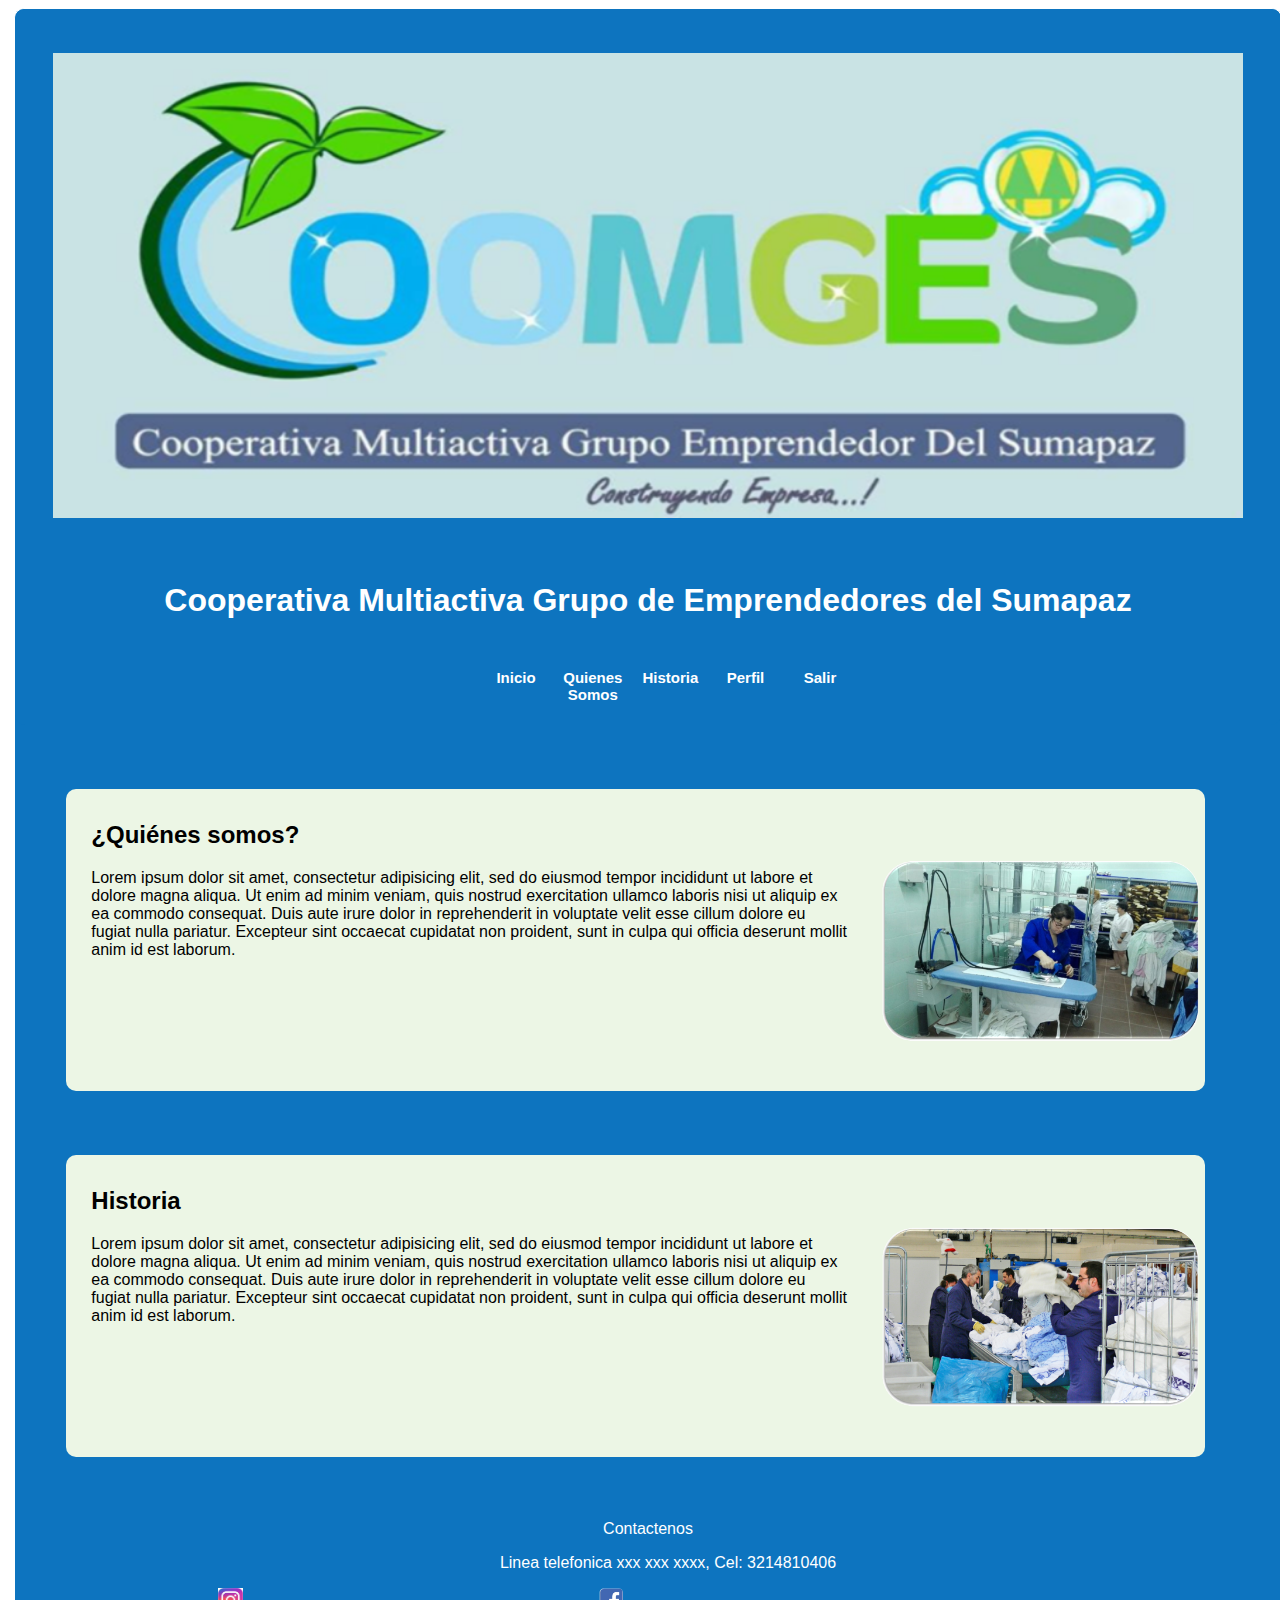
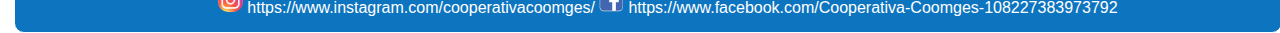
<file: Interfaz/HTML/inicioLogin.html>
<!DOCTYPE html>
<html lang="es">

<head>
    <meta charset="utf-8">
    <meta name="description" content="Pagina Web">
    <meta name="keywords" content="HTML, CSS, JavaScript">
    <title>COOMGES &copy;</title>
    <link rel="stylesheet" href="../CSS/Estilo.css">
</head>

<body>
    <div class="contenedor">
        <div class="banner">
            <header class="titulo">
                <figure>
                    <img src="../img/logo.PNG">
                </figure>
                <h1>Cooperativa Multiactiva Grupo de Emprendedores del Sumapaz</h1>
            </header>
            <nav class="menu">
                <ul>
                    <li>
                        <h2><a href="index.html">Inicio</a></h2>
                    </li>
                    <li>
                        <h2><a href="index.html">Quienes Somos</a></h2>
                    </li>
                    <li>
                        <h2><a href="index.html">Historia</a></h2>
                    </li>

                    <li>
                        <h2><a href="Intperfil.html">Perfil</a></h2>
                    </li>
                    <li>
                        <h2><a href="index.html">Salir</a></h2>
                    </li>
                </ul>
            </nav>
            <div class="divIz">
                <div class="columnas">
                    <article class="articulo">
                        <h2>¿Quiénes somos?</h2>
                        <p>Lorem ipsum dolor sit amet, consectetur adipisicing elit, sed do eiusmod tempor incididunt ut labore et dolore magna aliqua. Ut enim ad minim veniam, quis nostrud exercitation ullamco laboris nisi ut aliquip ex ea commodo consequat.
                            Duis aute irure dolor in reprehenderit in voluptate velit esse cillum dolore eu fugiat nulla pariatur. Excepteur sint occaecat cupidatat non proident, sunt in culpa qui officia deserunt mollit anim id est laborum.</p>
                    </article>
                    <figure class="foto1">
                        <img src="../img/lavanderia1.jpg">
                    </figure>
                </div>
            </div>
            <div class="divIz">
                <div class="columnas">
                    <article class="articulo">
                        <h2>Historia</h2>
                        <p>Lorem ipsum dolor sit amet, consectetur adipisicing elit, sed do eiusmod tempor incididunt ut labore et dolore magna aliqua. Ut enim ad minim veniam, quis nostrud exercitation ullamco laboris nisi ut aliquip ex ea commodo consequat.
                            Duis aute irure dolor in reprehenderit in voluptate velit esse cillum dolore eu fugiat nulla pariatur. Excepteur sint occaecat cupidatat non proident, sunt in culpa qui officia deserunt mollit anim id est laborum.</p>
                    </article>
                    <figure class="foto1">
                        <img src="../img/lavanderia2.png">
                    </figure>
                </div>
            </div>
            <footer class="piepagina">
                <p>
                    Contactenos
                    <dir>
                        <p>Linea telefonica xxx xxx xxxx, Cel: 3214810406 </p>
                    </dir>
                    <dir>
                        <p>
                            <img class="piepagina img" src="../img/instagram.png"> https://www.instagram.com/cooperativacoomges/
                            <img src="../img/facebook.png"> https://www.facebook.com/Cooperativa-Coomges-108227383973792</p>
                    </dir>
                </p>
            </footer>
        </div>
    </div>

</body>

</html>
</file>
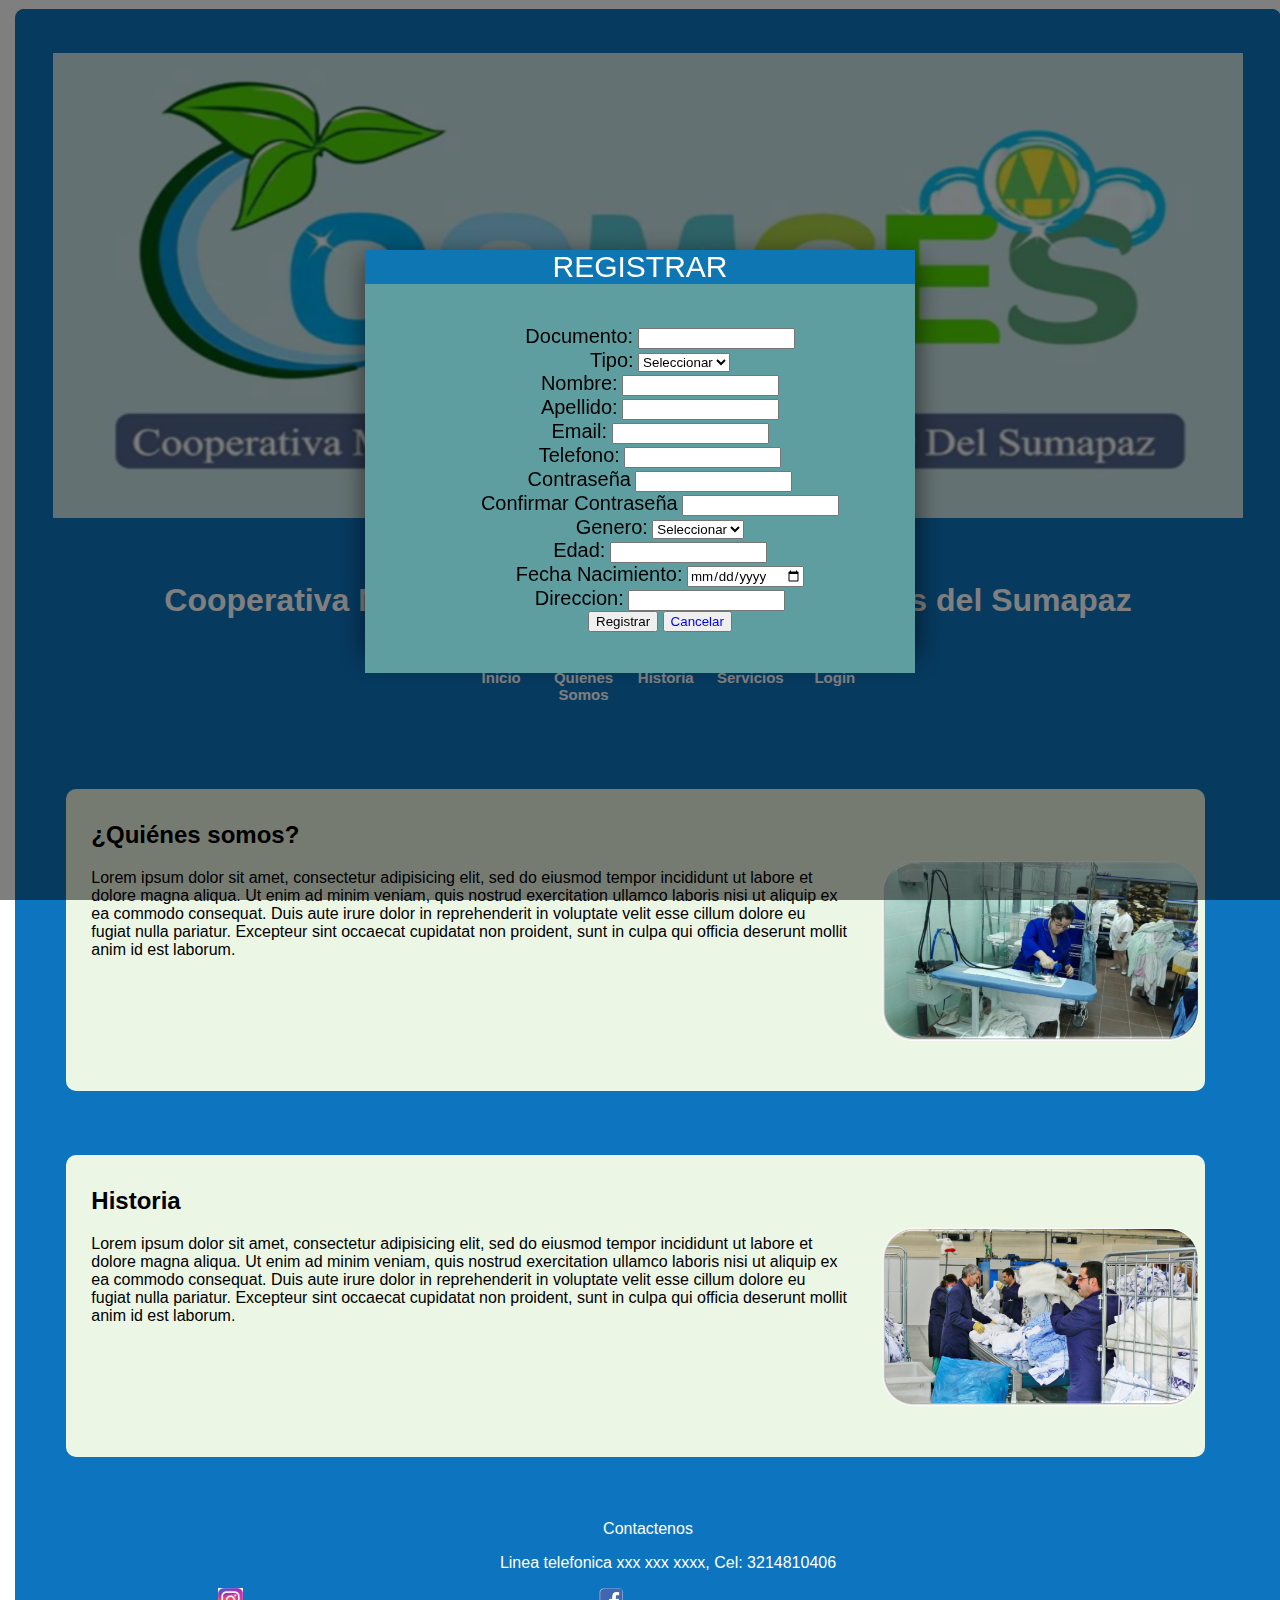
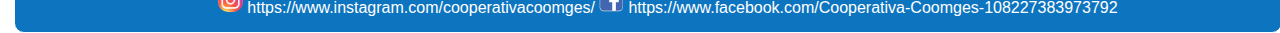
<file: Interfaz/HTML/Registrar.html>
<!DOCTYPE html>
<html lang="es">

<head>
    <meta charset="utf-8">
    <title>Registro</title>
    <link rel="stylesheet" href="../CSS/Estilo.css">
</head>

<body>
    <div class="contenedor">
        <div class="banner">
            <header class="titulo">
                <figure>
                    <img src="../img/logo.PNG">
                </figure>
                <h1>Cooperativa Multiactiva Grupo de Emprendedores del Sumapaz</h1>
            </header>
            <nav class="menu">
                <ul>
                    <li>
                        <h2><a href="index.html">Inicio</a></h2>
                    </li>
                    <li>
                        <h2><a href="index.html">Quienes Somos</a></h2>
                    </li>
                    <li>
                        <h2><a href="index.html">Historia</a></h2>
                    </li>
                    <li>
                        <h2><a href="HTML/servicios.html">Servicios</a></h2>
                    </li>
                    <li>
                        <h2><a href="HTML/Login.html">Login</a></h2>
                    </li>
                </ul>
            </nav>
            <div class="divIz">
                <div class="columnas">
                    <article class="articulo">
                        <h2>¿Quiénes somos?</h2>
                        <p>Lorem ipsum dolor sit amet, consectetur adipisicing elit, sed do eiusmod tempor incididunt ut labore et dolore magna aliqua. Ut enim ad minim veniam, quis nostrud exercitation ullamco laboris nisi ut aliquip ex ea commodo consequat.
                            Duis aute irure dolor in reprehenderit in voluptate velit esse cillum dolore eu fugiat nulla pariatur. Excepteur sint occaecat cupidatat non proident, sunt in culpa qui officia deserunt mollit anim id est laborum.</p>
                    </article>
                    <figure class="foto1">
                        <img src="../img/lavanderia1.jpg">
                    </figure>
                </div>
            </div>
            <div class="divIz">
                <div class="columnas">
                    <article class="articulo">
                        <h2>Historia</h2>
                        <p>Lorem ipsum dolor sit amet, consectetur adipisicing elit, sed do eiusmod tempor incididunt ut labore et dolore magna aliqua. Ut enim ad minim veniam, quis nostrud exercitation ullamco laboris nisi ut aliquip ex ea commodo consequat.
                            Duis aute irure dolor in reprehenderit in voluptate velit esse cillum dolore eu fugiat nulla pariatur. Excepteur sint occaecat cupidatat non proident, sunt in culpa qui officia deserunt mollit anim id est laborum.</p>
                    </article>
                    <figure class="foto1">
                        <img src="../img/lavanderia2.png">
                    </figure>
                </div>
            </div>
            <footer class="piepagina">
                <p>
                    Contactenos
                    <dir>
                        <p>Linea telefonica xxx xxx xxxx, Cel: 3214810406 </p>
                    </dir>
                    <dir>
                        <p>
                            <img class="piepagina img" src="../img/instagram.png"> https://www.instagram.com/cooperativacoomges/
                            <img src="../img/facebook.png"> https://www.facebook.com/Cooperativa-Coomges-108227383973792</p>
                    </dir>
                </p>
            </footer>
        </div>
    </div>
</body>

<body>
    <div class="modal">
        <div class="cuadro">
            <label>REGISTRAR</label>
            <div class="cuerpo">
                <form>
                    <ul>
                        <li>
                            <label for="Documento">Documento:</label>
                            <input id="Documento" name="Documento" required=""><br>
                        </li>
                        <li>
                            <label for="id">Tipo:</label>
                            <select id="id" name="id" required="">
                                <option value="0">Seleccionar</option>
                                <option value="1">CC</option>
                            </select>
                        </li>
                        <li>
                            <label for="Nombre">Nombre:</label>
                            <input id="Nombre" name="Nombre" required=""><br>
                        </li>
                        <li>
                            <label for="Apellido">Apellido:</label>
                            <input id="Apellido" name="Apellido" required=""><br>
                        </li>
                        <li>
                            <label for="Email">Email:</label>
                            <input id="Email" name="Email" required=""><br>
                        </li>
                        <li>
                            <label for="Telefono">Telefono:</label>
                            <input id="Telefono" name="Telefono" required=""><br>
                        </li>
                        <li>
                            <label for="password">Contraseña</label>
                            <input id="password" name="password" required="" type="password"><br>
                        </li>
                        <li>
                            <label for="Password">Confirmar Contraseña</label>
                            <input id="Password" name="Password" required="" type="password"><br>
                        </li>
                        <li>
                            <label for="Genero">Genero:</label>
                            <select id="Genero" name="Genero">
                        <option value="0">Seleccionar</option>
                        <option value="1">Femenino</option>
                        <option value="2">Masculino</option>
                        </select><br>
                        </li>
                        <li>
                            <label for="Edad">Edad:</label>
                            <input id="Edad" name="Edad" required=""><br>
                        </li>
                        <li>
                            <label for="FechaNacimiento">Fecha Nacimiento:</label>
                            <input id="FechaNacimiento" name="FechaNacimiento" required="" type="date"><br>
                        </li>
                        <li>
                            <label for="Direccion">Direccion:</label>
                            <input id="Direccion" name="Direccion" required="" type="text"><br>
                        </li>
                        <li>
                            <button onclick="return validar();" type="submit"> Registrar</a></button>
                            <button type="submit"><a href="../index.html"> Cancelar</a></button>
                        </li>
                    </ul>
                </form>
                </form>
                <script src="../JS/validarRegistro.js"></script>
            </div>
        </div>
    </div>
</body>

</html>
</file>
<file: Interfaz/CSS/Estilo.css>
* {
    font-family: Helvetica;
    box-sizing: border-box;
    list-style: none;
    text-decoration: none;
}

.body {
    background-color: #F1F1F1;
}

.banner {
    width: 99%;
    background-color: #0D74BF;
    border: 0.5px solid white;
    margin: auto;
    border-radius: 10px;
    list-style-type: none;
}

.banner img {
    margin: auto;
    width: 100%;
}

.banner figure {
    padding: 3%;
    margin: auto;
}

.titulo {
    width: 100%;
    background-color: #0D74BF;
    margin: auto;
    text-align: center;
    margin-top: 0;
    padding-top: 0.5%;
    padding-bottom: 0.5%;
    border-radius: 10px 10px 0px 0px;
}

.titulo h1 {
    color: white;
}


/*Barra de navegacion*/

.menu {
    font-size: 10px;
    display: flex;
    align-items: center;
    height: 20%;
    width: 100%;
    background-color: #0D74BF;
    justify-content: space-between;
    margin: auto;
    border-radius: 0px 0px 10px 10px;
    text-align: center;
    /*<--or center*/
}

.menu a {
    color: white;
}

.menu ul {
    display: flex;
    margin: auto;
}

.menu ul li {
    padding: 10px;
    color: white;
    width: 50%;
}

.menu ul li:over {
    background-color: #0067B2;
}


/*-------------------------------------------------
Se agrupa a la izquierda
 -------------------------------------------------*/

.diviIz {
    float: left;
    width: 50%
}

.articulo {
    text-align: left;
    margin-right: 0;
}

.foto1 img {
    width: 120%;
    margin: auto;
    padding-top: 10%;
}


/*-------------------------------------------------
 todo queda orizontal
 -------------------------------------------------*/

.columnas {
    text-align: left;
    width: 90%;
    display: flex;
    justify-content: space-between;
    margin: 5% 4%;
    padding: 1% 2%;
    border-radius: 10px;
    background-color: #ECF6E5;
    /*Color de fondo*/
}


/*-------------------------------------------------
Se agrupa a la izquierda
 -------------------------------------------------*/

.divDer {
    float: left;
    width: 50%;
}


/*-------------------------------------------------
Pie de pagina o footer
 -------------------------------------------------*/

.piepagina {
    clear: both;
    background-color: #0D74BF;
    border-radius: 0px 0px 10px 10px;
    text-align: center;
    padding: 0% 0%;
    color: white;
}


/*Tamaño de las imagenes del footer como la de insta o face*/

.piepagina img {
    width: 2%;
    margin: auto;
    padding-top: 0%
}

.sexionArticulos {
    display: flex;
}

.columnas1 {
    text-align: left;
    width: 90%;
    display: flex;
    justify-content: space-between;
    margin: 5% 5%;
    padding: 1% 2%;
    border-radius: 10px;
    background-color: #ECF6E5;
    border: 1px solid #9DE8B9;
}

.columnas1 article {
    text-align: left;
    padding: 2%;
}

.columna {
    display: block;
    width: 33%;
    margin: 1% 1%;
}

.articulo img {
    width: 75%;
}


/*****************************************/

body,
.modal {
    width: 100%;
    height: 100vh;
    display: flex;
}

.modal {
    position: fixed;
    top: 0px;
    left: 0px;
    background: rgba(0, 0, 0, 0.5);
    transition: all 500ms ease;
}

.cuadro {
    width: 550px;
    height: 400px;
    margin: auto;
    background: #ffffff;
    box-shadow: 1px 7px 25px rgba(0, 0, 0, 0.6);
    transition: all 500ms ease;
    background: rgb(14, 118, 179);
    text-align: center;
}

.cuadro label {
    top: 10px;
    right: 10px;
    color: #fff;
    font-size: 30px;
}

.contenido {
    background: cadetblue;
    color: #000000;
    text-align: center;
    display: block;
    font: bold 18px Arial, sans-serif;
}


/*********/

.cuerpo {
    background: cadetblue;
    text-align: center;
    display: list-item;
    list-style: none;
    text-decoration: none;
}

.cuerpo label {
    font-size: 20px;
    color: black;
}


/***********************/

.user {
    background: skyblue;
}

.user figure {
    margin: auto;
}

.user label {
    color: green;
    font-size: 50px;
    text-align: right;
    margin: auto;
}

.menuH {
    top: 0;
    width: 100%;
    position: fixed;
    padding: 10px 15px;
    text-align: right;
}

.menuH li {
    display: inline-block;
    list-style: none;
    padding: 10px;
    font: bold 16px arial, sans-serif;
    background: cornflowerblue;
}

.menuH li:hover {
    background: lightslategrey;
}

.saludo {
    color: rgb(231, 240, 116);
    font-size: 30px;
    text-align: center;
}

.cuerpo {
    margin: auto;
    padding: 25px;
}

.cuerpo img {
    margin: auto;
}

.cuerpo p {
    text-align: center;
    margin: 25px;
}


/*************************/

.agrupar {
    width: 100%;
}

.cuerpo {
    text-align: center;
}

.tab {
    padding: 50px;
    width: 400px;
    text-align: center;
}

.tab,
td {
    border: 1px solid black;
    margin: 0 auto;
    text-align: left;
}

thead {
    font: bold 20px verdana, sans-serif;
    text-align: center;
    background: #cccccc;
}


/****************/

.marco {
    width: 400px;
    height: 220px;
    margin: auto;
    background: #ffffff;
    box-shadow: 1px 7px 25px rgba(0, 0, 0, 0.6);
    transition: all 500ms ease;
    background: rgb(14, 118, 179);
}
</file>
